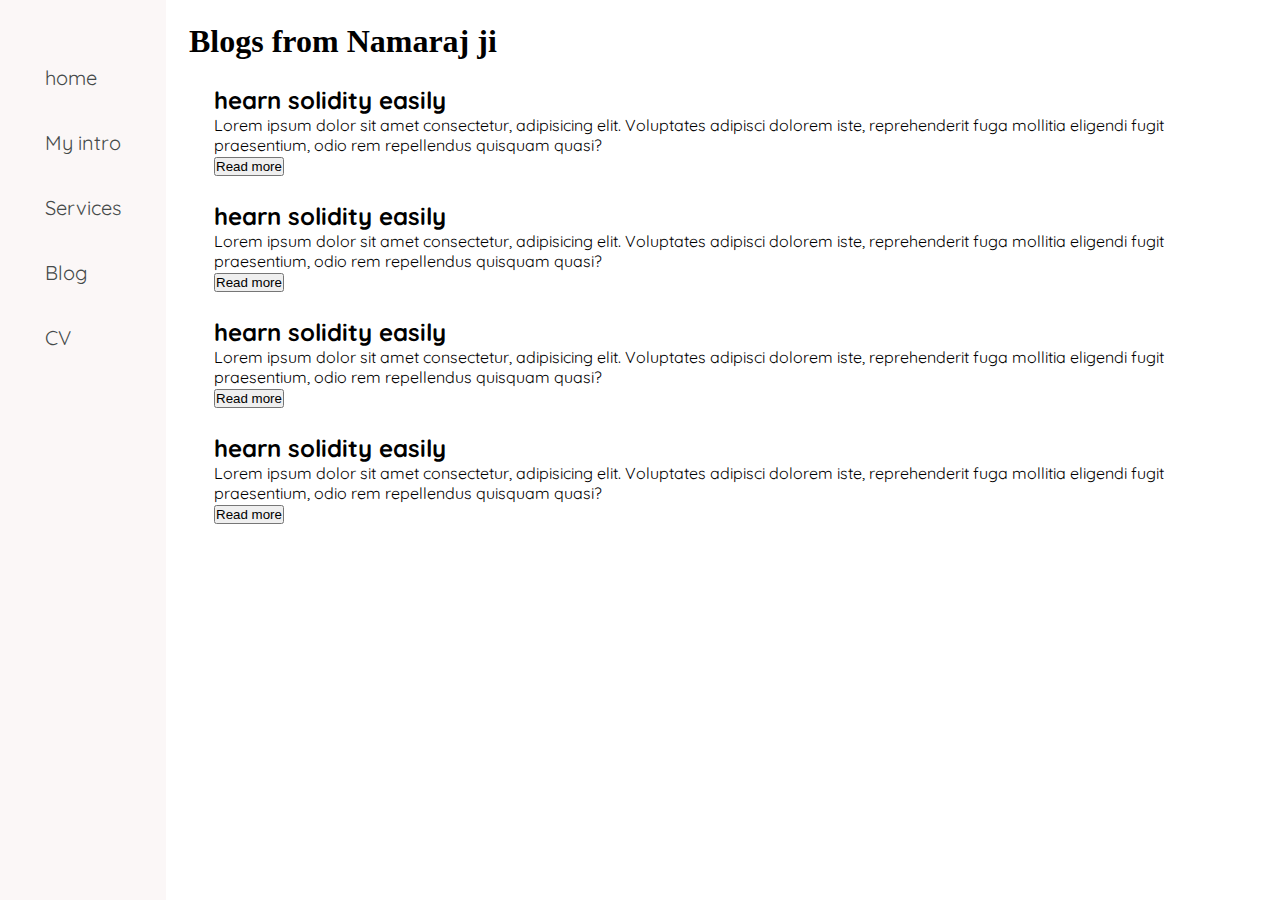
<file: blog.html>
<!DOCTYPE html>
<html lang="en">
<head>
    <meta charset="UTF-8">
    <meta http-equiv="X-UA-Compatible" content="IE=edge">
    <meta name="viewport" content="width=device-width, initial-scale=1.0">
    <title>Namaraj Lamichhane - DAPP develolper.... </title>
    <link rel="stylesheet" href="style.css">
</head>
<body>
    <div class="container">

        <div class="sidebar">
            
            <nav>
                <ul>
                    <li><a href="index.html">home</a></li>
                    <li><a href="intro.html"> My intro </a></li>
                    <li><a href="services.html">Services</a></li>
                    <li><a href="blog.html">Blog</a></li>
                    <li><a href="contact.html">CV</a></li>
                </ul>
            </nav>
            
            
        </div>
        <div class="main">
            <div class="blogcontainer">
                <h1>Blogs from Namaraj ji</h1>
                <div class="blogitems">
                    <h2>hearn solidity easily</h2>
                    <p>
                        Lorem ipsum dolor sit amet consectetur, adipisicing elit. Voluptates adipisci dolorem iste, reprehenderit fuga mollitia eligendi fugit praesentium, odio rem repellendus quisquam quasi?
                    </p>
                    <button> Read more</button>

                </div><div class="blogitems">
                    <h2>hearn solidity easily</h2>
                    <p>
                        Lorem ipsum dolor sit amet consectetur, adipisicing elit. Voluptates adipisci dolorem iste, reprehenderit fuga mollitia eligendi fugit praesentium, odio rem repellendus quisquam quasi?
                    </p>
                    <button> Read more</button>

                </div><div class="blogitems">
                    <h2>hearn solidity easily</h2>
                    <p>
                        Lorem ipsum dolor sit amet consectetur, adipisicing elit. Voluptates adipisci dolorem iste, reprehenderit fuga mollitia eligendi fugit praesentium, odio rem repellendus quisquam quasi?
                    </p>
                    <button> Read more</button>

                </div><div class="blogitems">
                    <h2>hearn solidity easily</h2>
                    <p>
                        Lorem ipsum dolor sit amet consectetur, adipisicing elit. Voluptates adipisci dolorem iste, reprehenderit fuga mollitia eligendi fugit praesentium, odio rem repellendus quisquam quasi?
                    </p>
                    <button class="button4b"> Read more</button>

                </div>
            </div>
            
        </div>
        
        
    </div>
</body>
</html>
</file>
<file: style.css>
@import url('https://fonts.googleapis.com/css2?family=Quicksand&display=swap');
@import url('https://fonts.googleapis.com/css2?family=Quicksand&family=Source+Code+Pro:wght@200;300&display=swap');



* {
    margin: 0;
    padding: 0;
}

.sidebar {
    /* position: absolute; */
    background-color: rgb(251, 247, 247);
    /* width: 244px; */
    height: 100vh;
    font-family: 'Quicksand', sans-serif;
    transition: transform 0.2s ease-in;
}

.sidebar nav {
    padding: 45px;
}

.sidebar nav li {
    list-style: none;
    font-size: 20px;
    padding: 20px 0;
}

.sidebar nav li a {
    text-decoration: none;
    color: rgb(69, 74, 74);
}


.main {
    /* background-color: yellow; */
    width: 90vw;
    padding: 23px;
}

.container {
    display: flex;
}

.infocontainer {
    /* background-color: yellowgreen; */
    height: 59vh;
    width: 8ovw;
    margin: 100px auto;
    display: flex;
    justify-content: space-around;
    flex-wrap: wrap;
}

.devinfo {
    display: flex;
    justify-content: center;
    flex-direction: column;
    font-family: 'Source Code Pro', monospace;
}

.hello {
    font-size: 75px;
}

.name {
    font-size: 65px;
    font-weight: bold;
    font-family: 'Quicksand', sans-serif;

}

.about {
    font-size: 40px;
}

.moreabout {
    font-family: 'Quicksand', sans-serif;
    margin-top: 20px;

}

.devpic img {
    height: 59vh;
}

.buttons {
    margin: 24px;
}

.buttons button {
    padding: 12px;
    border-radius: 15px;
    color: white;
    background-color: cornflowerblue;
    font-size: 23px;
    margin: 25px;
    cursor: pointer;
}

.buttons button:hover {
    background-color: white;
    color: cornflowerblue;
}



.contactform {
    padding: 0px 26px;
    padding: 144px;
    /* font-family: 'Source Code Pro', monospace; */
    font-family: 'Quicksand', sans-serif;

}

.contactform h2 {
    align-items: center;
    /* font-family: 'Quicksand', sans-serif; */
    font-family: 'Source Code Pro', monospace;
}
/* 
#clientemail{
    margin: 24px;
    padding: 8px;
}

#clientphone{
    margin: 24px;
    padding: 8px;
}

#isclient{
    margin: 24px;
    padding: 8px;
} */





.contactform form div{
    padding: 10px 0px;
    display: flex;
    flex-direction: column;
}

#emailHelp{
    font-size: 9px;
    color: rgb(97, 99, 91);
}
.button4c button:hover {
    background-color: white;
    color: cornflowerblue;
}
.button4c button{
    padding: 12px;
    border-radius: 15px;
    color: white;
    background-color: cornflowerblue;
    font-size: 23px;
    margin: 25px 320px;
    cursor: pointer;
}
.form-check-label{
    
    text-align: center;
}
.blogitems{
    margin: 25px;
    font-family: 'Quicksand', sans-serif;

}
.blogitems h2{
    
}
.blogitems h2{
    
}


.hamburger{
    position: absolute;
    cursor: pointer;
    top: 10px;
    left: 10px;
}
.cross{
    top: 10px;
    margin-left: 100px;
    
}

.sidebargo{
    transform: translate(-444px, 0);
    position: absolute;
}
@media (max-width: 1300px) {
    .devpic{
        display: none;
    }
    
}
</file>
